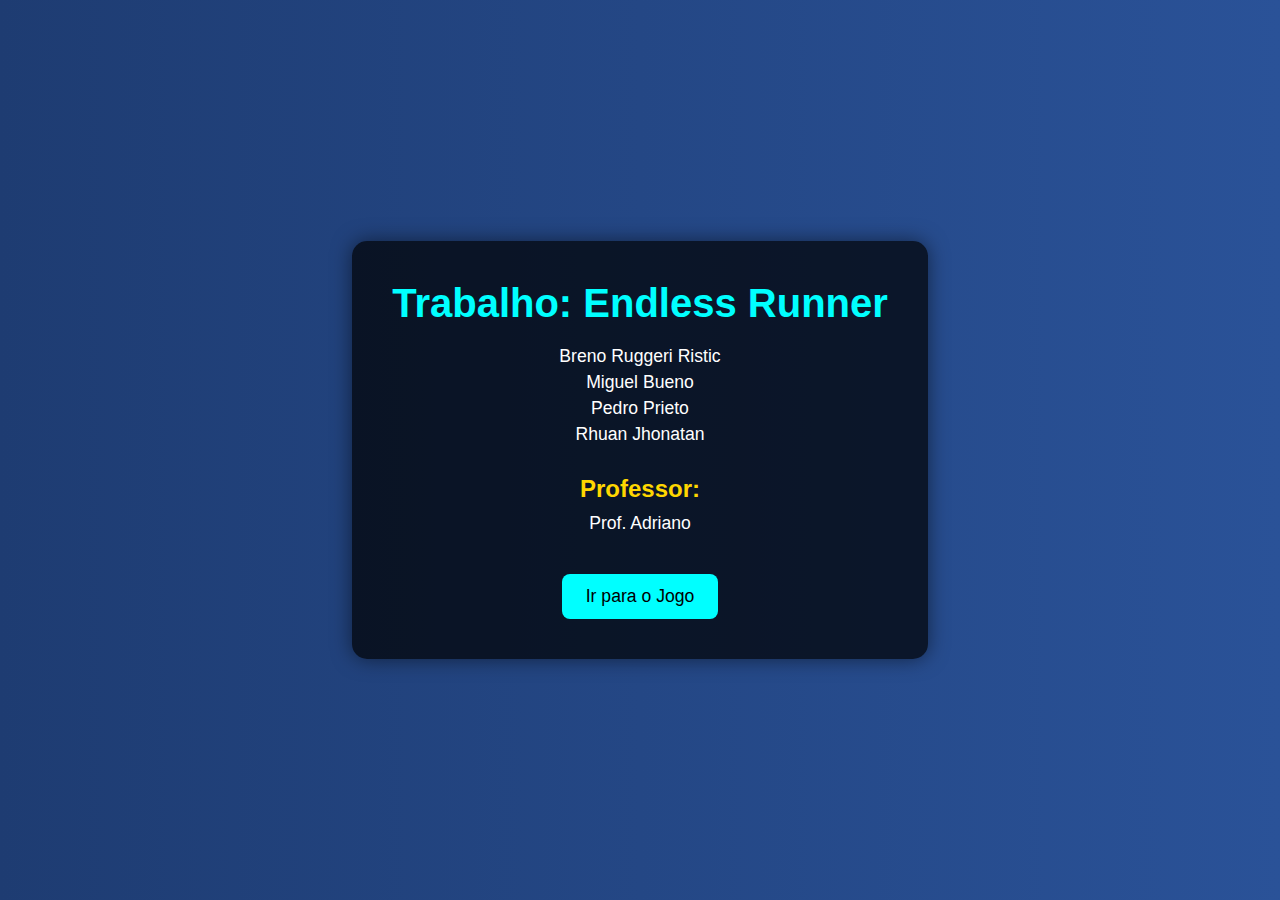
<file: Projeto/index.html>
<!DOCTYPE html>
<html lang="pt-br">
<head>
  <meta charset="UTF-8" />
  <title>Trabalho: Endless Runner</title>
  <link rel="stylesheet" href="style.css" />
</head>
<body>
  <div class="apresentação">
    <h1>Trabalho: Endless Runner</h1>
    <ul>
      <li>Breno Ruggeri Ristic</li>
      <li>Miguel Bueno</li>
      <li>Pedro Prieto</li>
      <li>Rhuan Jhonatan</li>
    </ul>
    <h2>Professor:</h2>
    <ul>
      <li>Prof. Adriano</li>
    </ul>
    <button onclick="window.location.href='jogo.html'">Ir para o Jogo</button>
  </div>
  <script src="script.js"></script>
</body>
</html>
</file>
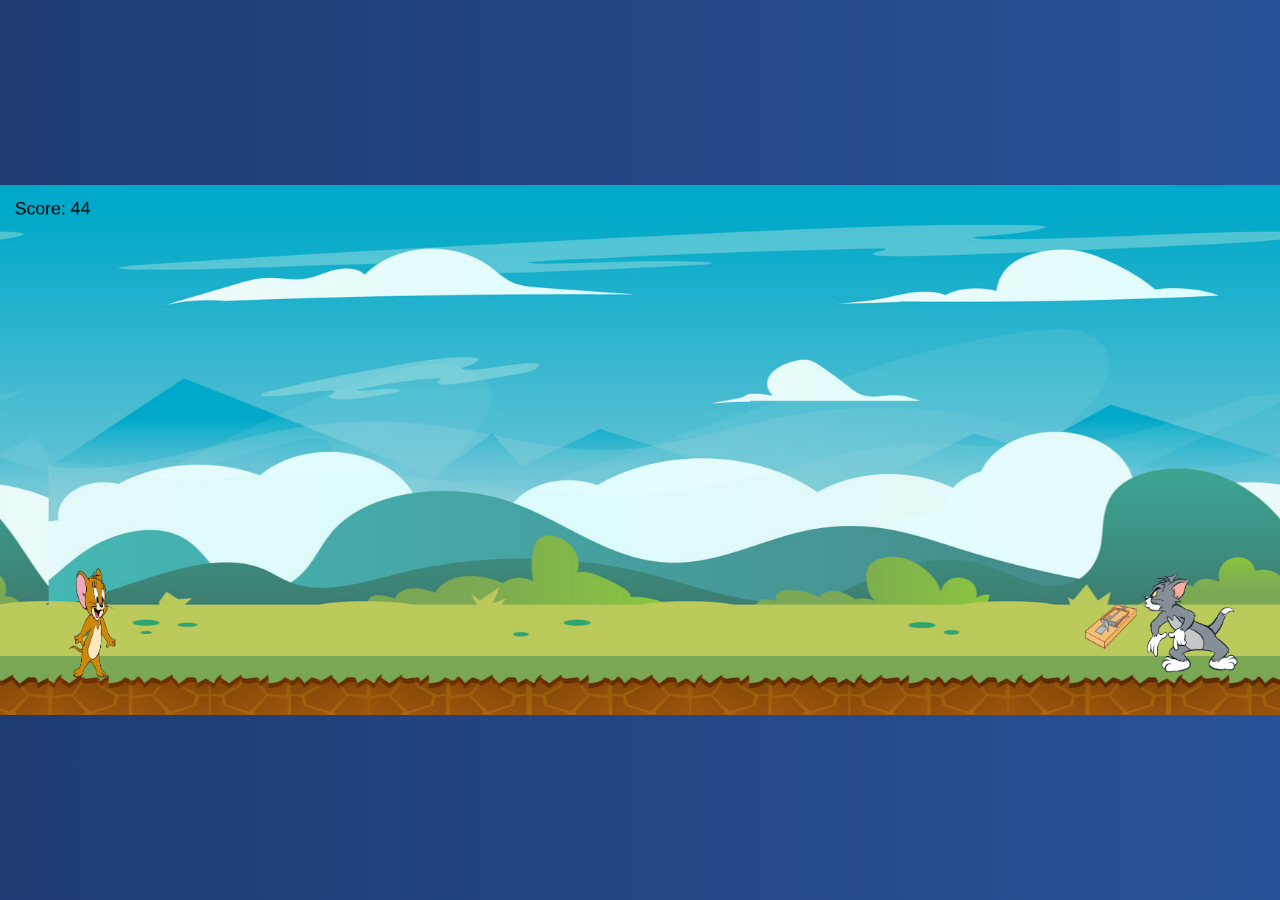
<file: Projeto/jogo.html>
<!DOCTYPE html>
<html lang="en">
<head>
    <meta charset="UTF-8">
    <meta name="viewport" content="width=device-width, initial-scale=1.0">
    <link rel="stylesheet" href="style.css">
    <title>Endless Runner</title>
</head>
<body>
    <div class="canvas">    
        <canvas id="gameCanvas" width="1740" height="720"></canvas>
    </div>
  <script src="script.js"></script>
    
</body>
</html>
</file>
<file: Projeto/style.css>
* {
    margin: 0;
    padding: 0;
    box-sizing: border-box;
  }
  
  body {
    font-family: Arial, sans-serif;
    background: linear-gradient(to right, #1e3c72, #2a5298);
    color: #ffffff;
    display: flex;
    justify-content: center;
    align-items: center;
    height: 100vh;
  }
  
  .apresentação {
    background-color: rgba(0, 0, 0, 0.7);
    padding: 40px;
    border-radius: 15px;
    text-align: center;
    box-shadow: 0 0 20px rgba(0, 0, 0, 0.5);
  }
  
  .apresentação h1 {
    font-size: 2.5em;
    margin-bottom: 20px;
    color: #00ffff;
  }
  
  .apresentação h2 {
    margin-top: 30px;
    font-size: 1.5em;
    color: #ffd700;
  }
  
  .apresentação ul {
    list-style: none;
    margin-top: 10px;
    margin-bottom: 10px;
  }
  
  .apresentação li {
    font-size: 1.1em;
    margin: 5px 0;
  }
  
  button {
    margin-top: 30px;
    padding: 12px 24px;
    font-size: 1.1em;
    background-color: #00ffff;
    color: #000;
    border: none;
    border-radius: 8px;
    cursor: pointer;
    transition: background-color 0.3s ease;
  }
  
  button:hover {
    background-color: #00cccc;
  }
  
  .canvas {
    display: flex;
    justify-content: center;
    align-items: center;
    width: 100%;            
    height: 100%;           
    overflow: hidden;
  }
  
  canvas {
    display: block;
    max-width: 100%;
    max-height: 100%;
  }
</file>
